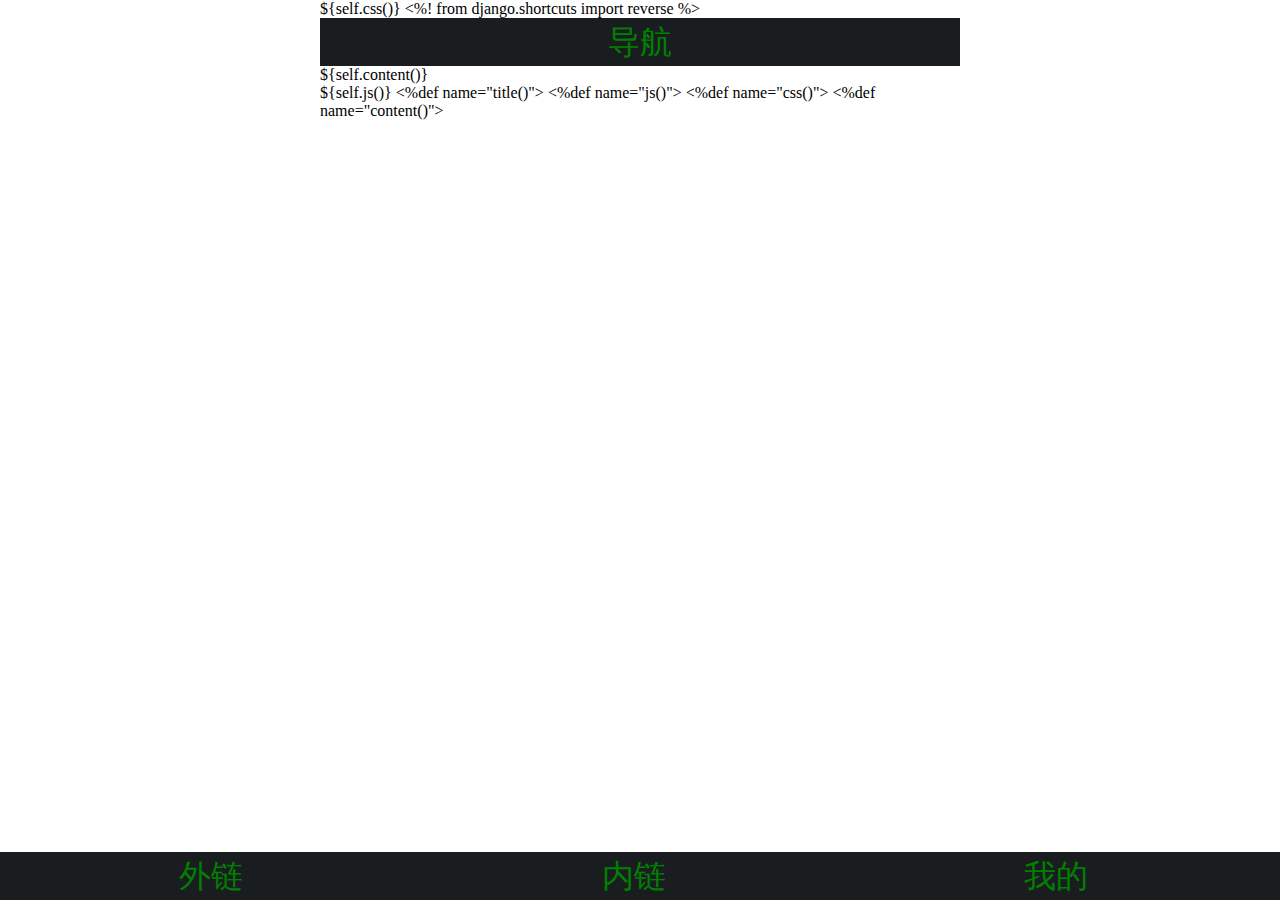
<file: templates/client/base.html>
<!DOCTYPE html>
<html lang="en">
<head>
    <meta charset="UTF-8">
    <title>${self.title()}</title>
    <meta name="viewport" content="initial-scale=1,maximum-scale=3,minimum-scal=1,user-scalable=no"/>
    <link href="/static/client/css/base.css" rel="stylesheet"/>
    ${self.css()}
</head>
<body>
<%! from django.shortcuts import reverse %>
<header>导航</header>
<div class="base-content">
    ${self.content()}
</div>
<footer class="footer">
    <ul>
        <li><a href="${reverse('client_video_ex')}">外链</a></li>
        <li><a href="${reverse('client_video_cus')}">内链</a></li>
        <li><a href="${reverse('client_auth')}">我的</a></li>
    </ul>
</footer>
</body>
${self.js()}
</html>

<%def name="title()"></%def>
<%def name="js()"></%def>
<%def name="css()"></%def>
<%def name="content()"></%def>
</file>
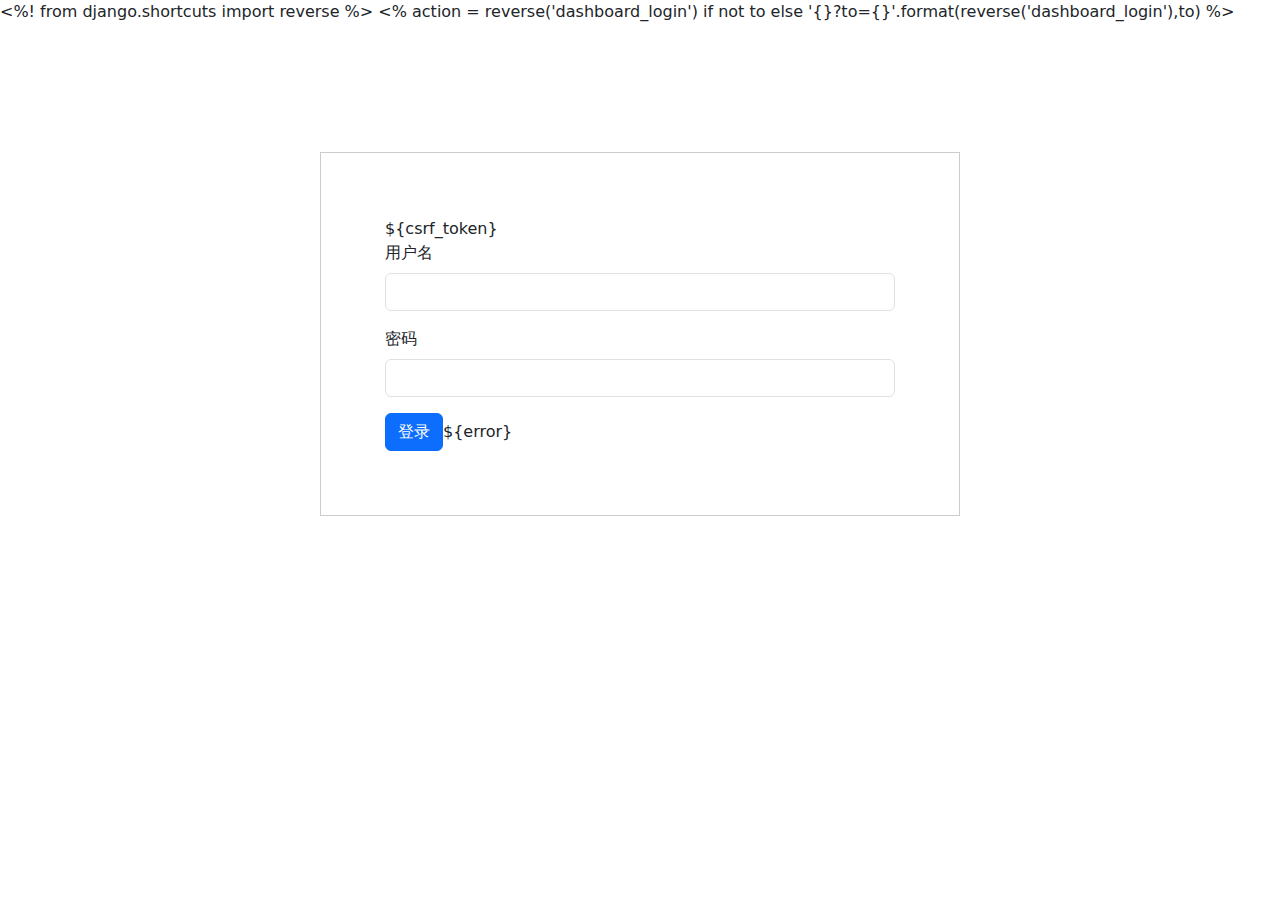
<file: templates/dashboard/auth/login.html>
<!DOCTYPE html>
<%! from django.shortcuts import reverse %>
<html lang="en">
<head>
    <meta charset="UTF-8">
    <title>登录</title>
    <link href="/static/dashboard/css/bootstrap.min.css" rel="stylesheet" />
    <link href="/static/dashboard/css/login.css" rel="stylesheet" />
</head>
<body>
<% action = reverse('dashboard_login') if not to else '{}?to={}'.format(reverse('dashboard_login'),to) %>
<form class="form-horizontal edit-area" action="${action}" method="post">
    ${csrf_token}
  <div class="mb-3">
    <label  class="form-label">用户名</label>
    <input type="text" name="username" class="form-control" >
  </div>
  <div class="mb-3">
    <label for="exampleInputPassword1" class="form-label">密码</label>
    <input type="password" name="password" class="form-control" id="exampleInputPassword1">
  </div>

  <button type="submit" class="btn btn-primary">登录</button>${error}
</form>
</body>
</html>
</file>
<file: static/client/css/base.css>
* {
    margin: 0;
    padding: 0;
}

html{
    width: 100%;
    background: #ffffff;
}

body {
    max-width: 640px;
    position: relative;
    margin: 0 auto;
    font-size: 16px;
}

header,footer{
    width: 100%;
    background: #1a1d20;
    color: green;
    height: 3rem;
    text-align: center;
    line-height: 3rem;
    font-size: 2rem;
}

footer{
    position: fixed;
    bottom: 0;
    left: 0;
    z-index: 1000;
}

footer ul{
    list-style: none;
    width: 100%;
    zoom: 1;
    height: 3rem;
}

footer ul:after{
    display: block;
    content: '';
    clear: both;
}

footer ul li{
    float: left;
    width: 33%;
    text-align: center;
}

footer ul li a{
    color: green;
    text-decoration: none;
}

.base-content{
    width: 100%;
    zoom: 1;
}

.base-content:after{
    display:block;
    content: '';
    clear: both;
}
</file>
<file: static/dashboard/css/login.css>
.edit-area{
    width: 50%;
    margin:10% auto ;
    border: 1px solid #cbccce;
    padding: 5%;
}
</file>
